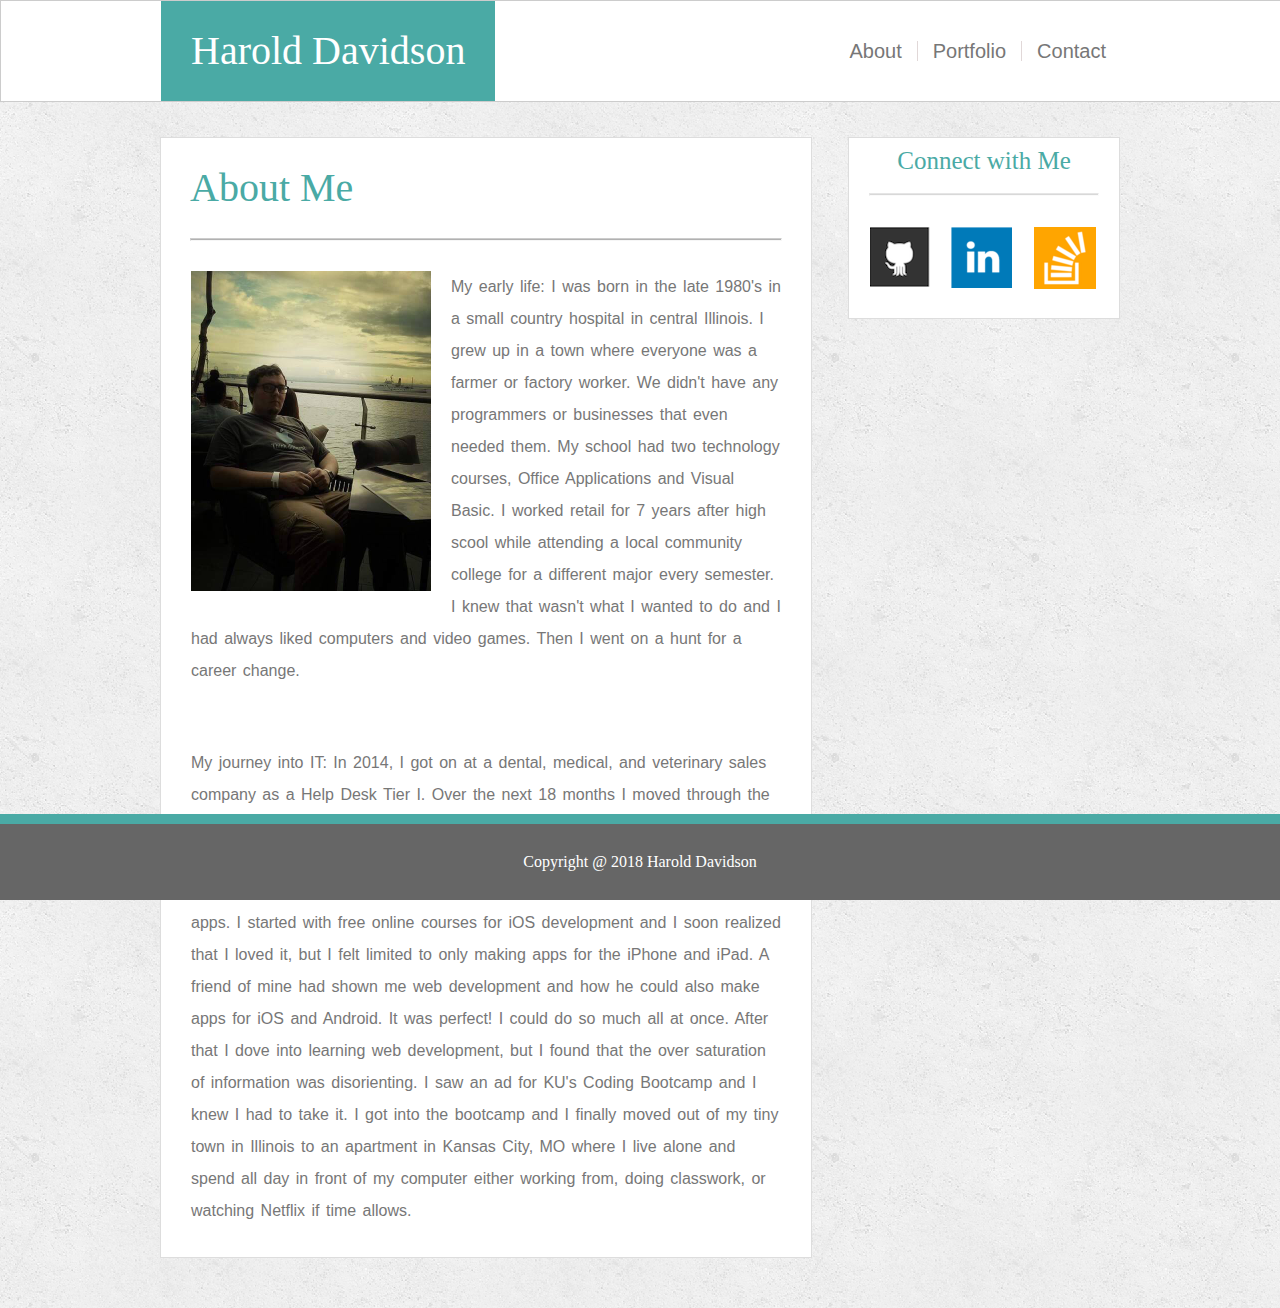
<file: index.html>
<!DOCTYPE html>
<html lang="en">
<head>
    <meta charset="UTF-8">
    <meta name="viewport" content="width=device-width, initial-scale=1.0">
    <meta http-equiv="X-UA-Compatible" content="ie=edge">
    <title>Portfolio</title>
    <link rel="stylesheet" type="text/css" href="assets/css/reset.css">
    <link rel="stylesheet" type="text/css" href="assets/css/style.css">
</head>
<body>
    <div class="wrapper">
    <header>
        <div class="header-content">
            <h1 class="name"><a href="index.html">Harold Davidson</a></h1>
            <div >          
                <ul class="nav-bar-float ">
                    <li class="nav-bar-list-item"><a href="contact.html">Contact</a></li>
                    <li class="border-right nav-bar-list-item"><a href="portfolio.html">Portfolio</a></li>
                    <li class="border-right nav-bar-list-item"><a href="index.html">About</a></li> 
                </ul>
            </div>
        </div>
    </header>
    <div class="entire-content-area">
        <aside class="connection">
                <h3>Connect with Me</h3>
                <hr class="short-horizontal-diver-line">
                <div class="connection-images">
                    <ul>
                        <li class="connection-images"><a href="https://github.com/Cornflakes1009" target="_blank"><img src="assets/images/github-icon.png" alt="GitHub Logo"></a></li>
                        <li class="connection-images"><a href="https://www.linkedin.com/in/harold-davidson/" target="_blank"><img src="assets/images/linkedin-icon.png" alt="LinkedIn Logo"></a></li>
                        <li class="connection-images"><a href="https://stackoverflow.com/users/8809817/harold-davidson" target="_blank"><img src="assets/images/stackoverflow-icon.png" alt="Stack Overflow Logo"></a></li>
                    </ul>
                </div>
        </aside>
        <div class="main-content-area">
            <section>
                <h2 class="about-me">About Me</h2>
                <hr class="horizontal-divider-line">
                <div>
                    <p class="bio"><img id="profile-pic" src="assets/images/portfolio-pic.jpg" alt="Photo of Me with Manila Bay at Sunset"><strong>My early life: </strong>I was born in the late 1980's in a small country hospital in central Illinois. I grew up in a town where everyone was a farmer or factory worker. We didn't have any programmers or businesses that even needed them. My school had two technology courses, Office Applications and Visual Basic. I worked retail for 7 years after high scool while attending a local community college for a different major every semester. I knew that wasn't what I wanted to do and I had always liked computers and video games. Then I went on a hunt for a career change.</p>
                    <p class="bio"><strong>My journey into IT: </strong>In 2014, I got on at a dental, medical, and veterinary sales company as a Help Desk Tier I. Over the next 18 months I moved through the ranks and eventually became a Senior Specialist with a specialty is procedure and security. I worked with the security and development teams to implement policies and procedures, but it still wasn't enough. I wanted to make my own apps. I started with free online courses for iOS development and I soon realized that I loved it, but I felt limited to only making apps for the iPhone and iPad. A friend of mine had shown me web development and how he could also make apps for iOS and Android. It was perfect! I could do so much all at once. After that I dove into learning web development, but I found that the over saturation of information was disorienting. I saw an ad for KU's Coding Bootcamp and I knew I had to take it. I got into the bootcamp and I finally moved out of my tiny town in Illinois to an apartment in Kansas City, MO where I live alone and spend all day in front of my computer either working from, doing classwork, or watching Netflix if time allows.</p>
                </div>
            </section>
        </div>
    </div>
    <footer>
        <div class="footer-green-bar"></div>
        <div class="footer-copyright-gray-bar">Copyright &#64; 2018 Harold Davidson</div>
    </footer>
    </div>
</body>

</html>
</file>
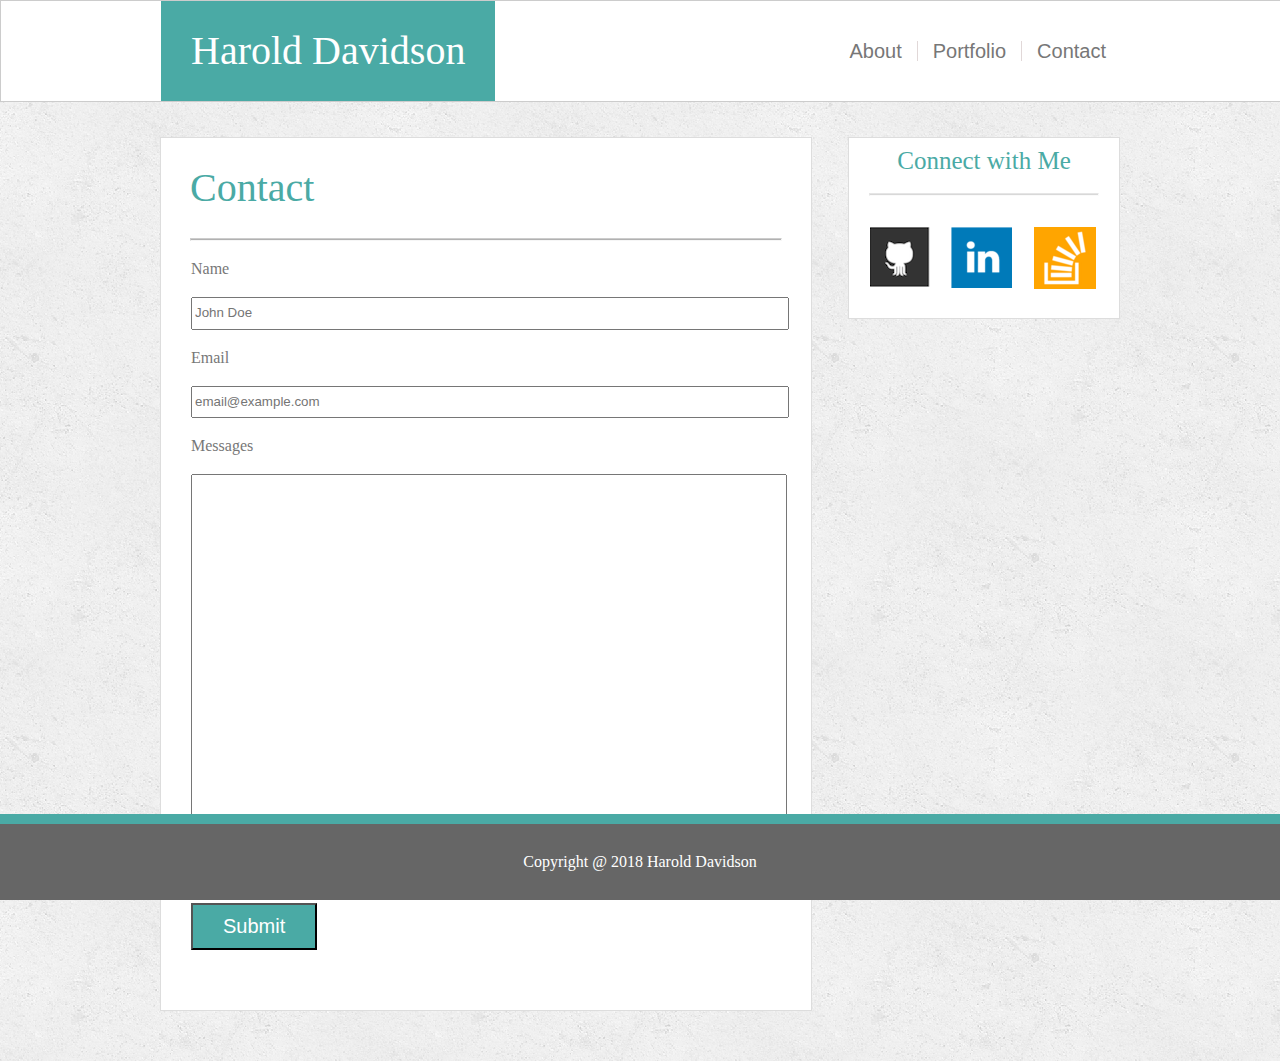
<file: contact.html>
<!DOCTYPE html>
<html lang="en">
<head>
    <meta charset="UTF-8">
    <meta name="viewport" content="width=device-width, initial-scale=1.0">
    <meta http-equiv="X-UA-Compatible" content="ie=edge">
    <title>Contact</title>
    <link rel="stylesheet" type="text/css" href="assets/css/reset.css">
    <link rel="stylesheet" type="text/css" href="assets/css/style.css">
</head>
<body>
    <div class="wrapper">
    <header>
        <div class="header-content">
            <h1 class="name"><a href="index.html">Harold Davidson</a></h1>
            <div >          
                <ul class="nav-bar-float ">
                    <li class="nav-bar-list-item"><a href="contact.html">Contact</a></li>
                    <li class="border-right nav-bar-list-item"><a href="portfolio.html">Portfolio</a></li>
                    <li class="border-right nav-bar-list-item"><a href="index.html">About</a></li>
                </ul>
            </div>
        </div>
    </header>
    <div class="entire-content-area">
        <aside class="connection">
                <h3>Connect with Me</h3>
                <hr class="short-horizontal-diver-line">
                <div class="connection-images">
                    <ul>
                        <li class="connection-images"><a href="https://github.com/Cornflakes1009" target="_blank"><img src="assets/images/github-icon.png" alt="GitHub Logo"></a></li>
                        <li class="connection-images"><a href="https://www.linkedin.com/in/harold-davidson/" target="_blank"><img src="assets/images/linkedin-icon.png" alt="LinkedIn Logo"></a></li>
                        <li class="connection-images"><a href="https://stackoverflow.com/users/8809817/harold-davidson" target="_blank"><img src="assets/images/stackoverflow-icon.png" alt="Stack Overflow Logo"></a></li>
                    </ul>
                </div>
        </aside>
        <div class="main-content-area">
            <section>
                <h2 class="about-me">Contact</h2>
                <hr class="horizontal-divider-line">
                <div class="form-area">
                    <span>Name</span>
                    <input class="input-fields" placeholder="John Doe" type="text">
                    <span>Email</span>
                    <input class="input-fields" placeholder="email@example.com" type="email">
                    <span>Messages</span>
                    <textarea class="input-fields" class="" rows="15"></textarea>
                    <button class="submit-button">Submit</button>
                </div>
            </section>
        </div>
    </div>
    <footer>
        <div class="footer-green-bar"></div>
        <div class="footer-copyright-gray-bar">Copyright &#64; 2018 Harold Davidson</div>
    </footer>
    </div>
</body>

</html>
</file>
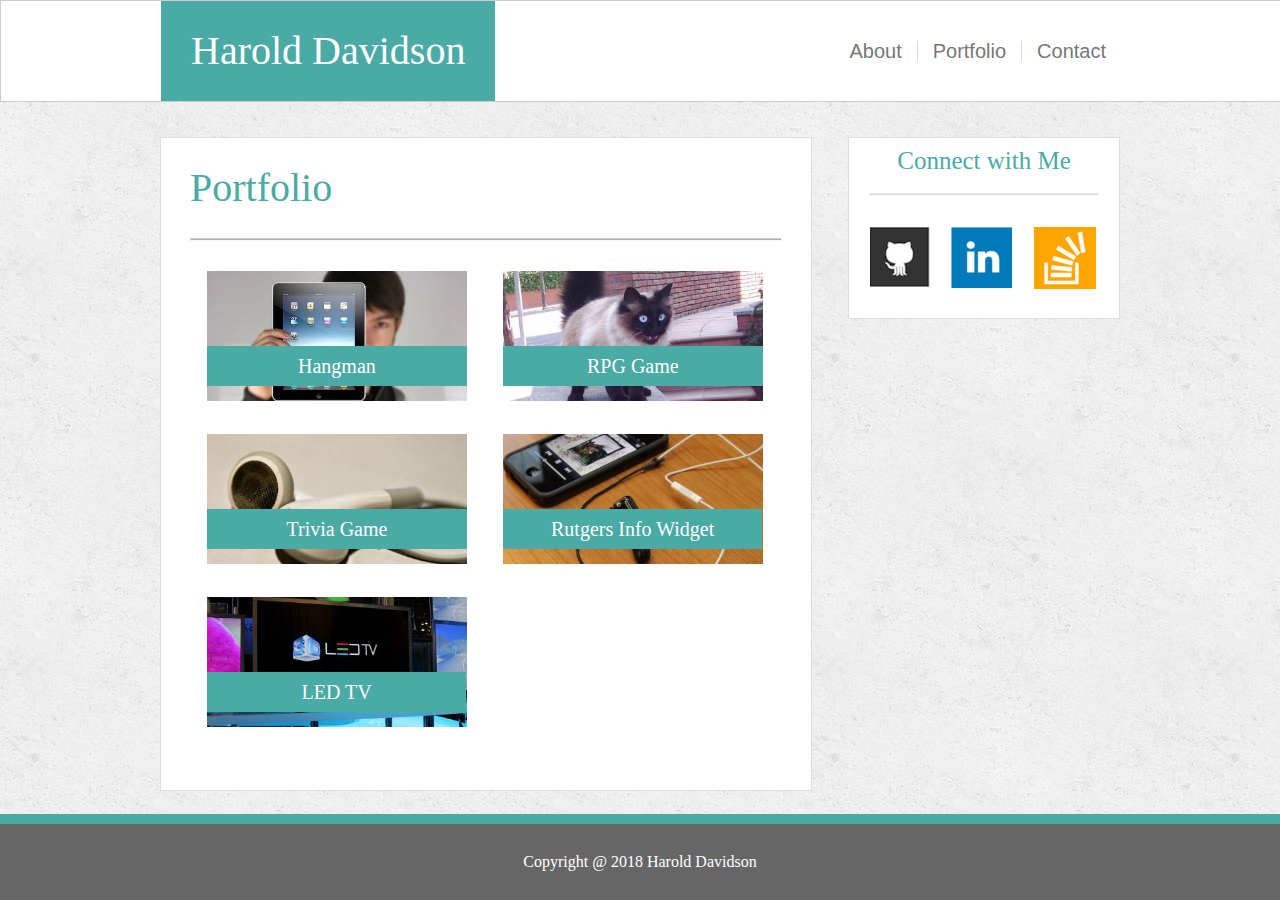
<file: portfolio.html>
<!DOCTYPE html>
<html lang="en">
<head>
    <meta charset="UTF-8">
    <meta name="viewport" content="width=device-width, initial-scale=1.0">
    <meta http-equiv="X-UA-Compatible" content="ie=edge">
    <title>Portfolio</title>
    <link rel="stylesheet" type="text/css" href="assets/css/reset.css">
    <link rel="stylesheet" type="text/css" href="assets/css/style.css">
</head>
<body>
    <div class="wrapper">
    <header>
        <div class="header-content">
            <h1 class="name"><a href="index.html">Harold Davidson</a></h1>
            <div >          
                <ul class="nav-bar-float ">
                    <li class="nav-bar-list-item"><a href="contact.html">Contact</a></li>
                    <li class="border-right nav-bar-list-item"><a href="portfolio.html">Portfolio</a></li>
                    <li class="border-right nav-bar-list-item"><a href="index.html">About</a></li> 
                </ul>
            </div>
        </div>
    </header>
    <div class="entire-content-area">
        <aside class="connection">
                <h3>Connect with Me</h3>
                <hr class="short-horizontal-diver-line">
                <div class="connection-images">
                    <ul>
                        <li class="connection-images"><a href="https://github.com/Cornflakes1009" target="_blank"><img src="assets/images/github-icon.png" alt="GitHub Logo"></a></li>
                        <li class="connection-images"><a href="https://www.linkedin.com/in/harold-davidson/" target="_blank"><img src="assets/images/linkedin-icon.png" alt="LinkedIn Logo"></a></li>
                        <li class="connection-images"><a href="https://stackoverflow.com/users/8809817/harold-davidson" target="_blank"><img src="assets/images/stackoverflow-icon.png" alt="Stack Overflow Logo"></a></li>
                    </ul>
                </div>
        </aside>
        <div class="main-content-area">
            <section>
                <h2 class="about-me">Portfolio</h2>
                <hr class="horizontal-divider-line">
                <div class="portfolio">
                    <div class="skills">
                        <img class="portfolio-images" src="assets/images/ipad.jpg" alt="Guy holding an ipad.">
                        <div class="hangman-text">Hangman</div>
                    </div>
                    <div class="skills">
                        <img class="portfolio-images" src="assets/images/cat.jpg" alt="">
                        <div class="rpg-game-text">RPG Game</div>
                    </div>
                    <div class="skills">
                        <img class="portfolio-images" src="assets/images/earbuds.jpg" alt="">
                        <div class="trivia-game-text">Trivia Game</div>
                    </div>
                    <div class="skills">
                        <img class="portfolio-images" src="assets/images/iphone.jpg" alt="">
                        <div class="rutgers-info-widget-text">Rutgers Info Widget</div>
                    </div>
                    <div class="skills">
                        <img class="portfolio-images" src="assets/images/tv.jpg" alt="">
                        <div class="led-tv-text">LED TV</div>
                    </div>
                </div>
            </section>
        </div>
    </div>
    <footer>
        <div class="footer-green-bar"></div>
        <div class="footer-copyright-gray-bar">Copyright &#64; 2018 Harold Davidson</div>
    </footer>
    </div>
</body>

</html>
</file>
<file: assets/css/style.css>
/* Template CSS Section */
body {
    background-image: url("../images/concrete_seamless.png");
    margin: auto;
}
a {
    text-decoration: none;
    color: inherit;
}
.wrapper {
    min-height: 100%;
    margin-bottom: -50px;
}
header {
    background-color: white;
    width: 100%;
    margin: auto;
    height: 100px;
    font-family: 'Georgia', 'Times New Roman', Times, serif;
    border: #cccccc solid 1px;
}
.header-content {
    width: 960px;
    margin: auto;
}
.page-width {
    width: 960px;
}
.name {  
    margin-right: 0px;
    font-size: 40px;
    background-color: #4aaaa5; 
    text-align: center;
    padding: 30px 30px 30px 30px;
    float: left;
    color: #ffffff;
}
.entire-content-area {
    margin: auto;
    width: 960px;
}
.main-content-area {
    width: 650px;
    background-color: #ffffff; 
    display: inline-block;
    margin-bottom: 50px;
    margin-top: 35px;
    border: #dddddd solid 1px;
    
}
.about-me {
    color: #4aaaa5;
    margin-left: 29px;
    font-size: 40px;
    padding: 30px 0px;
}
.nav-bar-float {
    float: right;
    font-size: 20px;
    height: 100px;
}
.connection-images {
    float: left;
    display: block;
    margin-left: 5px;
    margin-right: 5px;
    padding: 5.5px;
 }
.nav-bar-list-item {
    /* navigation bar */
    list-style-type: none;
    
    padding: 0px 15px 0px 15px;
    float: right;
    margin-top: 40px;
    margin-bottom: 40px;
    color: #777777;
    font-family: 'Arial', 'Helvetica Neue', 'sans-serif';
}
.border-right {
    border-right: 1px solid #e1d8d8;
}
.connection {
    float: right;
    width: 270px;
    height: 170px;
    background-color: #ffffff;
    padding-top: 10px;
    color: #4aaaa5;
    font-size: 25px;
    text-align: center;
    margin-top: 35px;
    border: #dddddd solid 1px;
}
.footer-green-bar {
    width: 100%;
    height: 10px;
    background-color: #4aaaa5; 
}
.footer-copyright-gray-bar {
 padding: 30px 0px 30px 0px;
 background-color: #666666;
 width: 100%;
 margin-bottom: 0%;
 text-align: center;
 color: white;
}
.horizontal-divider-line {
    margin: 0px 29px 0px 29px;
    height: 1px;
    background-color: #666666;
    opacity: 0.5;
}
.short-horizontal-diver-line {
    
    height: 1px;
    background-color: #666666;
    opacity: 0.25;
    margin: 20px 20px 20px 20px;
}
footer {
    position: fixed;
    left: 0;
    bottom: 0;
    width: 100%;
}





/* About Me Specific Style */
#profile-pic {
    width: 240px;
    height: 320px;
    float: left;
    clear: left;
    padding-right: 20px;
    padding-bottom: 8px;
}
.bio {
    padding: 30px;
    font-family: 'Arial', 'Helvetica Neue', 'sans-serif';
    word-spacing: 2px;
    color: #777777;
    line-height: 2;
}





/*  Portfolio-Specific Syle */

.portfolio-images {
    margin: 0 auto 30px 0;
    left: -9999px;
    right: -9999px;
    overflow: hidden;
    height: 100%;
}
.portfolio {
    margin: 30px;
}
.skills {
    position: relative;
    display: inline-block;
    height: 130px;
    text-align: center;
    margin: 0 16px;
}
.hangman-text {
    position: absolute;
    bottom: 15px;
    text-align: center;
    left: 0px;
    color: white;
    background-color: #4aaaa5;
    padding: 10px 91px;
    font-size: 20px;
}
.rpg-game-text {
    position: absolute;
    bottom: 15px;
    text-align: center;
    left: 0px;
    color: white;
    background-color: #4aaaa5;
    padding: 10px 84px;
    font-size: 20px;
}
.trivia-game-text {
    position: absolute;
    bottom: 15px;
    text-align: center;
    left: 0px;
    color: white;
    background-color: #4aaaa5;
    padding: 10px 79.5px;
    font-size: 20px;
}
.rutgers-info-widget-text {
    position: absolute;
    bottom: 15px;
    text-align: center;
    left: 0px;
    color: white;
    background-color: #4aaaa5;
    padding: 10px 48px;
    font-size: 20px;
}
.led-tv-text {
    position: absolute;
    bottom: 15px;
    text-align: center;
    left: 0px;
    color: white;
    background-color: #4aaaa5;
    padding: 10px 94.5px;
    font-size: 20px;
}

/* Contact Form */
.form-area {
    margin: 0 auto 40px;
    display: block;
    padding: 20px 30px;
    color: #777777;
}
.input-fields {
    width: 100%;
    margin: 20px 0;
    line-height: 2;
}
.submit-button {
    padding: 10px 30px;
    background-color:  #4aaaa5;
    color: #ffffff;
    font-size: 20px;
}
</file>
